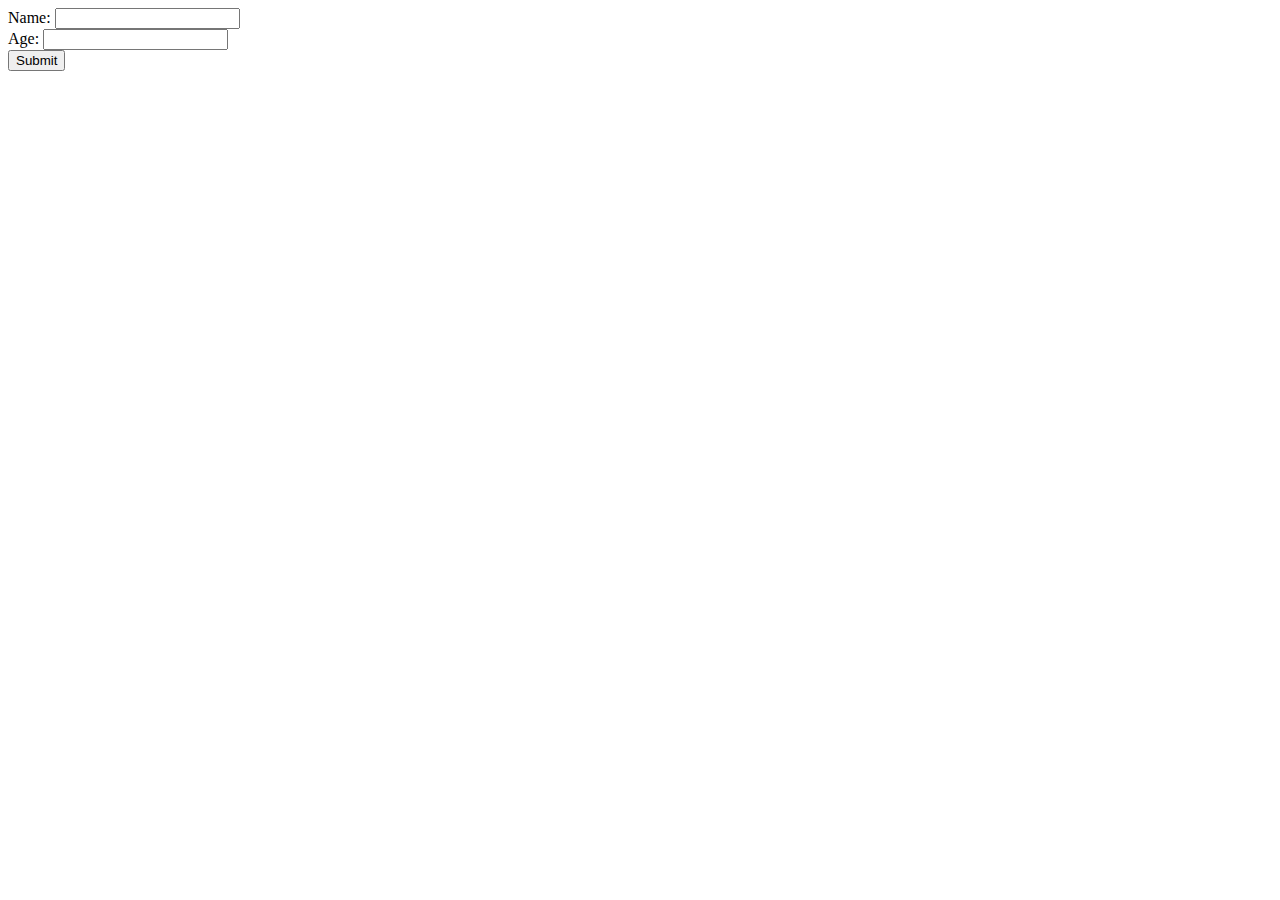
<file: S1_Example/index.html>
<!DOCTYPE html>
<html>

<head>
  <title>HTML Tutorial</title>
  <script type="text/javascript" src="main.js"></script>
</head>

<body>
  <div>
    Name: <input type="text" name="name" id="name"><br>
    Age: <input type="text" name="age" id="age"><br>
    <input id="submit" type="button" value="Submit" onclick="submit()">
  </div>
  <!-- <script>
    // self executing function here
    (function () {
      var name = document.getElementById("name");
      var age = document.getElementById("age");
      document.getElementById("submit").onclick = function () {
        console.log(name.value);
        console.log(age.value);
      };
    })();
  </script> -->

</body>

</html>
</file>
